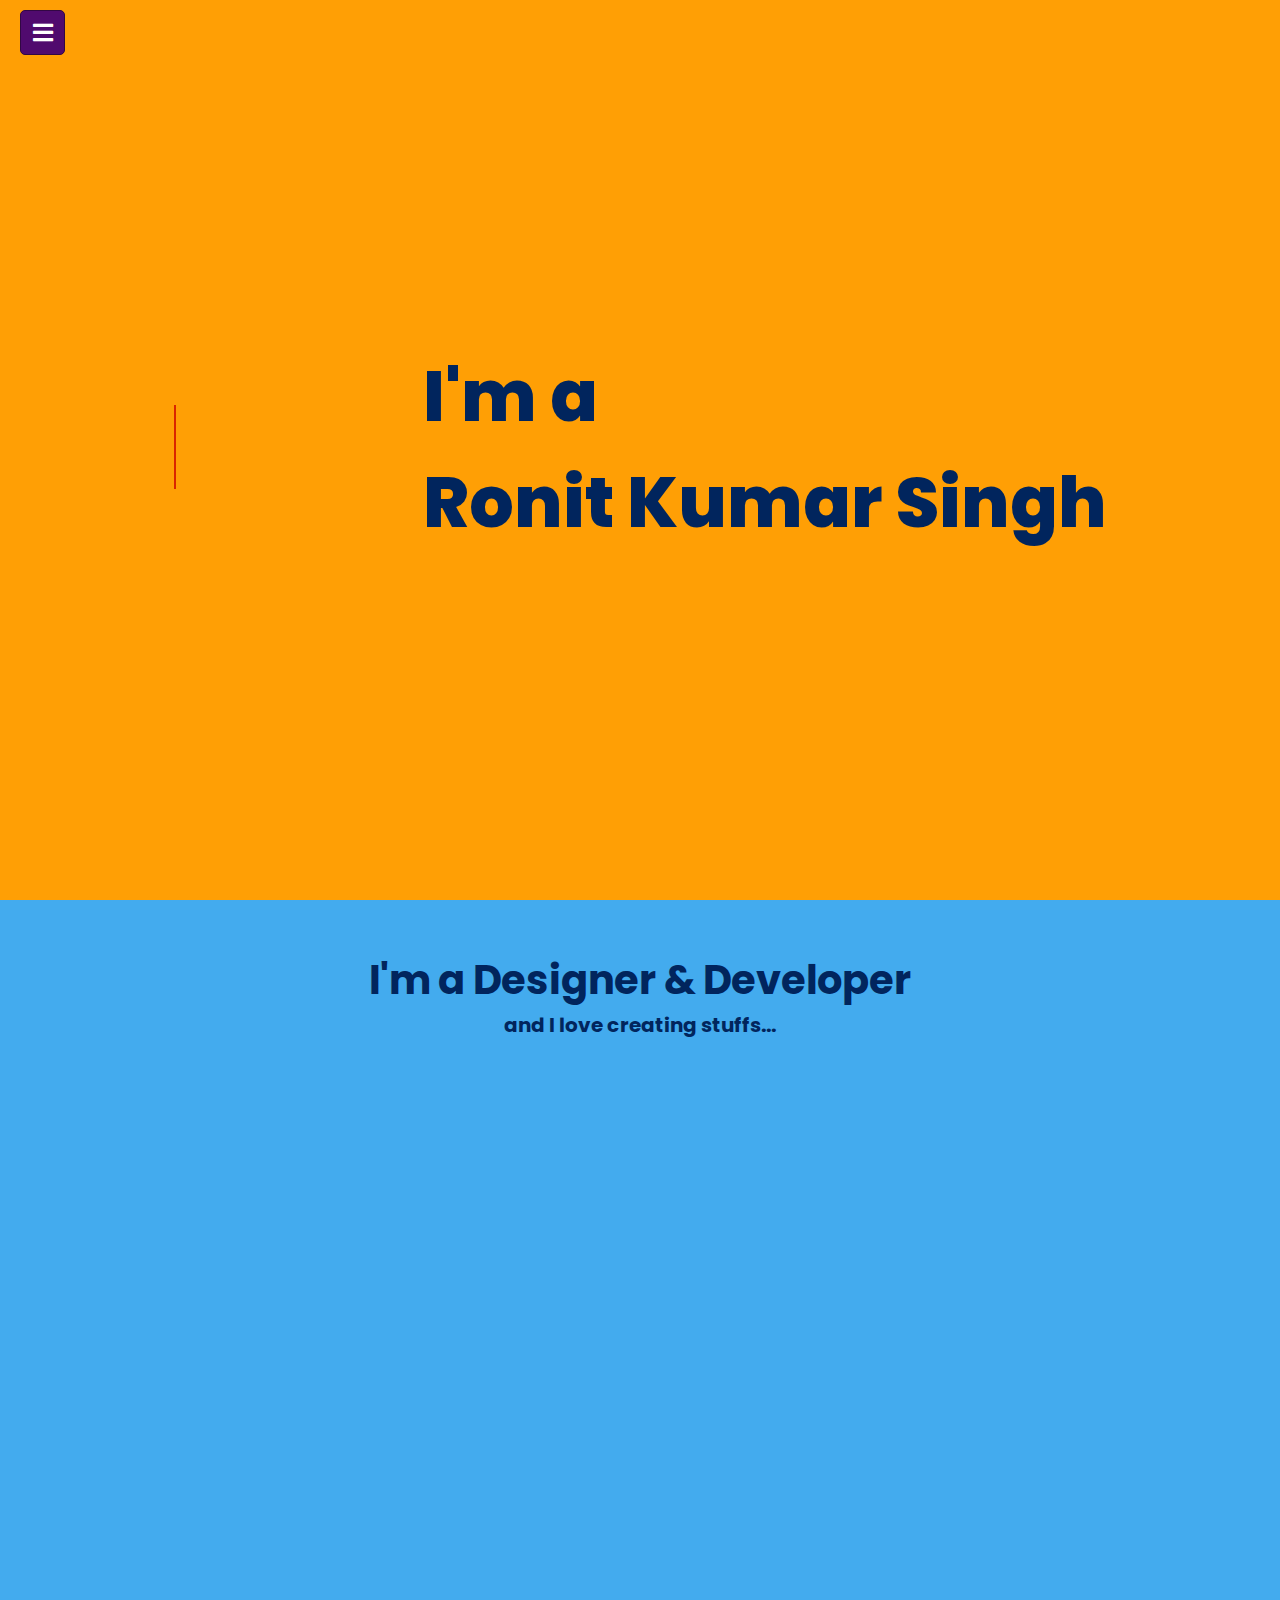
<file: index.html>
<!DOCTYPE html>
<html lang="en">
<head>
    <meta charset="UTF-8">
    <meta http-equiv="X-UA-Compatible" content="IE=edge">
    <meta name="viewport" content="width=device-width, initial-scale=1.0">
    <link rel="stylesheet" href="style.css">
    <link rel="stylesheet" href="https://cdnjs.cloudflare.com/ajax/libs/font-awesome/5.15.3/css/all.min.css"/>
    <title>HOME | ronit</title>
</head>
<body>
 
    <section class="h-100">
        <div class="wrapper">
          <!--  -->
          <input type="checkbox" id="btn" hidden>
    <label for="btn" class="menu-btn">
    <i class="fas fa-bars"></i>
    <i class="fas fa-times"></i>
    </label>
    <nav id="sidebar">
       <ul class="list-items">
          <li><a href="index.html"><i class="fas fa-home"></i>Home</a></li>
          <li><a href="#"><i class="fas fa-address-book"></i>Services</a></li>
          <li><a href="login.html"><i class="fas fa-sliders-h"></i>Login In</a></li>
          <li><a href="#"><i class="fas fa-envelope"></i>Contact us</a></li>
          <div class="icons">
             <a href="https://www.facebook.com/ronit.kumar.754918" target="blank"><i class="fab fa-facebook-f"></i></a>
             <a href="https://twitter.com/ronitsingh_09" target="blank"><i class="fab fa-twitter"></i></a>
             <a href="#" target="blank"><i class="fab fa-instagram"></i></a>
             <a href="https://github.com/RonitKumarSingh026" target="blank"><i class="fab fa-github"></i></a>
          </div>
       </ul>
    </nav>
          <!--  -->
            <ul class="dynamic-txts">
                <li><span>HELLO</span></li>
                <li><span>નમસ્તે</span></li>
                <li><span>प्रणाम</span></li>
                <li><span>राधे-राधे</span></li>
            </ul> <br>
            <div class="static-txt"> 
              I'm a 
              <br> Ronit Kumar Singh
            </div>
          </div>
    </section>
    <section class="h-100">
      <div class="about">
        <div class="text">
          <h1>I'm a Designer & Developer</h1>
          <h4>and I love creating stuffs...</h4>
        </div>
      </div>
    </section>
</body>
</html>
</file>
<file: style.css>
@import url("https://fonts.googleapis.com/css2?family=Poppins:wght@200;300;400;500;600;700&display=swap");
* {
  margin: 0;
  padding: 0;
  box-sizing: border-box;
  font-family: "Poppins", sans-serif;
}

.about {
  color: #01255d;
  text-align: center;
  align-items: center;
  justify-content: center;
  min-height: 100vh;
  background: #43abee;
}
.about .text {
  padding-top: 50px;
  font-size: 20px;
}

/* ----------------------------------------- */
.wrapper .menu-btn {
  position: absolute;
  left: 20px;
  top: 10px;
  background: #500a6e;
  color: #fff;
  height: 45px;
  width: 45px;
  z-index: 9999;
  border: 1px solid #320744;
  border-radius: 5px;
  cursor: pointer;
  display: flex;
  align-items: center;
  justify-content: center;
  transition: all 0.3s ease;
}
#btn:checked ~ .menu-btn {
  left: 247px;
}
.wrapper .menu-btn i {
  position: absolute;
  /* transform: ; */
  font-size: 23px;
  transition: all 0.3s ease;
}
.wrapper .menu-btn i.fa-times {
  opacity: 0;
}
#btn:checked ~ .menu-btn i.fa-times {
  opacity: 1;
  transform: rotate(-180deg);
}
#btn:checked ~ .menu-btn i.fa-bars {
  opacity: 0;
  transform: rotate(180deg);
}
#sidebar {
  position: fixed;
  background: #6a0c91;
  height: 100%;
  width: 270px;
  overflow: hidden;
  left: -270px;
  transition: all 0.3s ease;
}
#btn:checked ~ #sidebar {
  left: 0;
}
/* #sidebar .title {
  line-height: 65px;
  text-align: center;
  background: #333;
  font-size: 25px;
  font-weight: 600;
  color: #f2f2f2;
  border-bottom: 1px solid #222;
} */
#sidebar .list-items {
  position: relative;
  background: #6a0c91;
  width: 100%;
  height: 100%;
  list-style: none;
}
#sidebar .list-items li {
  padding-left: 40px;
  line-height: 50px;
  border-top: 1px solid rgba(255, 255, 255, 0.1);
  border-bottom: 1px solid #333;
  transition: all 0.3s ease;
}
#sidebar .list-items li:hover {
  border-top: 1px solid transparent;
  border-bottom: 1px solid transparent;
  box-shadow: 0 0px 10px 3px #222;
}
#sidebar .list-items li:first-child {
  border-top: none;
}
#sidebar .list-items li a {
  color: #f2f2f2;
  text-decoration: none;
  font-size: 18px;
  font-weight: 500;
  height: 100%;
  width: 100%;
  display: block;
}
#sidebar .list-items li a i {
  margin-right: 20px;
}
#sidebar .list-items .icons {
  width: 100%;
  height: 40px;
  text-align: center;
  position: absolute;
  bottom: 100px;
  line-height: 40px;
  display: flex;
  align-items: center;
  justify-content: center;
}
#sidebar .list-items .icons a {
  height: 100%;
  width: 40px;
  display: block;
  margin: 0 5px;
  font-size: 18px;
  color: #f2f2f2;
  background: #500a6e;
  border-radius: 5px;
  border: 1px solid #383838;
  transition: all 0.3s ease;
}
#sidebar .list-items .icons a:hover {
  background: #404040;
}
.list-items .icons a:first-child {
  margin-left: 0px;
}
/* ----------------------------------------- */

.wrapper {
  display: flex;
  align-items: center;
  justify-content: center;
  min-height: 100vh;
  background: #ff9f05;
}
.wrapper .static-txt {
  margin-left: 25px;
  color: #01255d;
  font-size: 70px;
  font-weight: 800;
}

.static-txt .extra {
  color: #000;
  font-size: 40px;
  font-weight: 400;
}

.wrapper .dynamic-txts {
  /* margin-left: 15px; */
  height: 90px;
  line-height: 90px;
  overflow: hidden;
}

.dynamic-txts li {
  list-style: none;
  color: #d92500;
  font-size: 60px;
  font-weight: 800;
  position: relative;
  top: 0;
  animation: slide 12s steps(4) infinite;
}
@keyframes slide {
  100% {
    top: -360px;
  }
}
.dynamic-txts li span {
  position: relative;
  margin: 5px 0;
  line-height: 90px;
}
.dynamic-txts li span::after {
  content: "";
  position: absolute;
  left: 0;
  height: 100%;
  width: 100%;
  background: #ff9f05;
  border-left: 2px solid #d92500;
  animation: typing 3s steps(10) infinite;
}
@keyframes typing {
  40%,
  60% {
    left: calc(100% + 30px);
  }
  100% {
    left: 0;
  }
}
</file>
